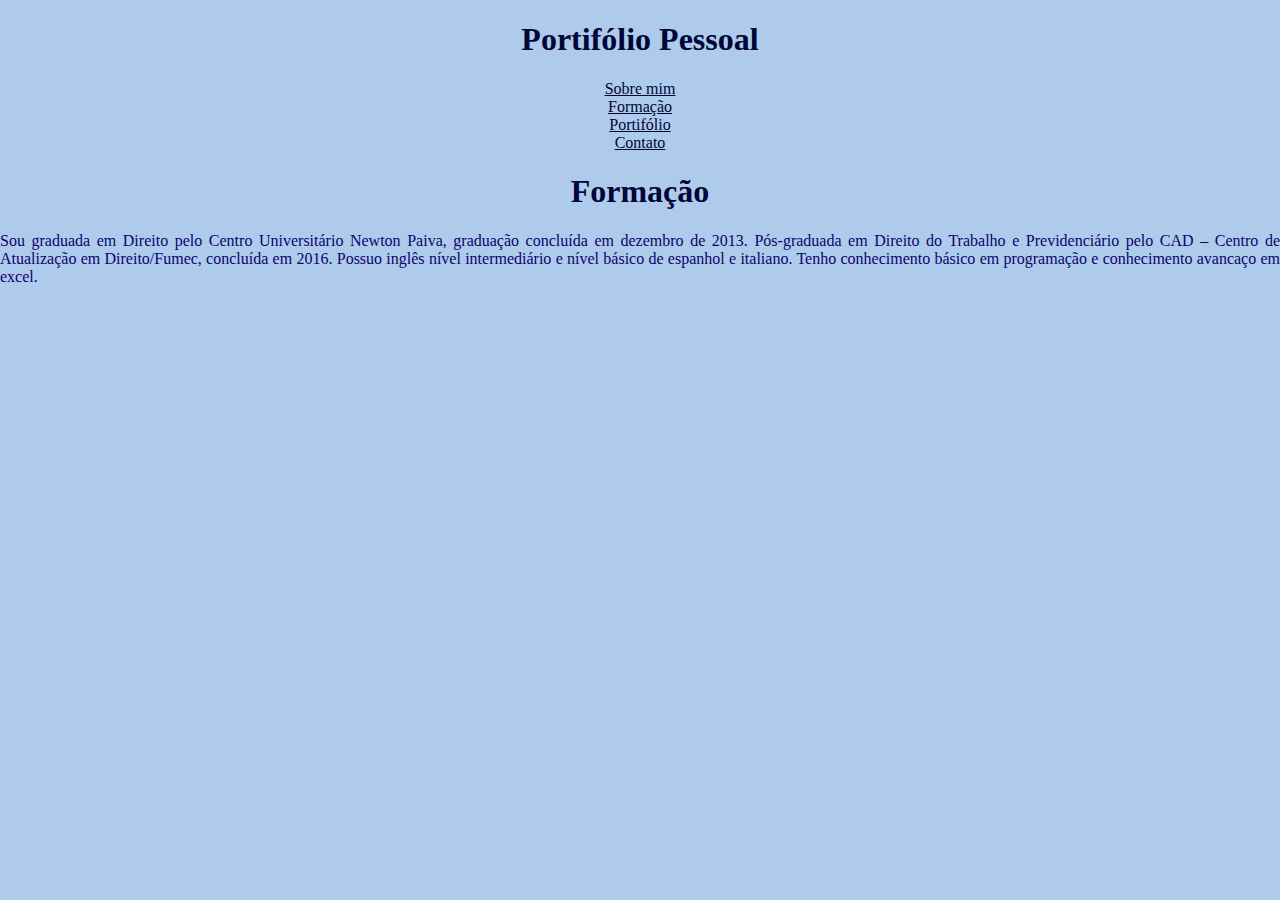
<file: dois.html>
<!DOCTYPE html>
<html lang="en">
<head>
    <meta charset="UTF-8">
    <meta name="viewport" content="width=device-width, initial-scale=1.0">
    <title>Document</title>
    <link rel="stylesheet" href="style.css">
</head>
<body>

    <h1>Portifólio Pessoal</h1> 

    <nav>
            <ul>
                <li><a href="index.html">Sobre mim</a></li>
                <li><a href="dois.html">Formação</a></li>
                <li><a href="tres.html">Portifólio</a></li>
                <li><a href="quatro.html">Contato</a></li>
            </ul>
        </nav>

  <!-- Título principal da seção de formação -->
<h1>Formação</h1>

<!-- Informações sobre graduação e pós-graduação -->
<p>Sou graduada em Direito pelo Centro Universitário Newton Paiva, graduação concluída em dezembro de 2013. Pós-graduada em Direito do Trabalho e Previdenciário pelo CAD – Centro de Atualização em Direito/Fumec, concluída em 2016.

<!-- Informações sobre idiomas -->
Possuo inglês nível intermediário e nível básico de espanhol e italiano.

<!-- Informações sobre habilidades técnicas -->
Tenho conhecimento básico em programação e conhecimento avancaço em excel.</p>

</body>
</html>
</file>
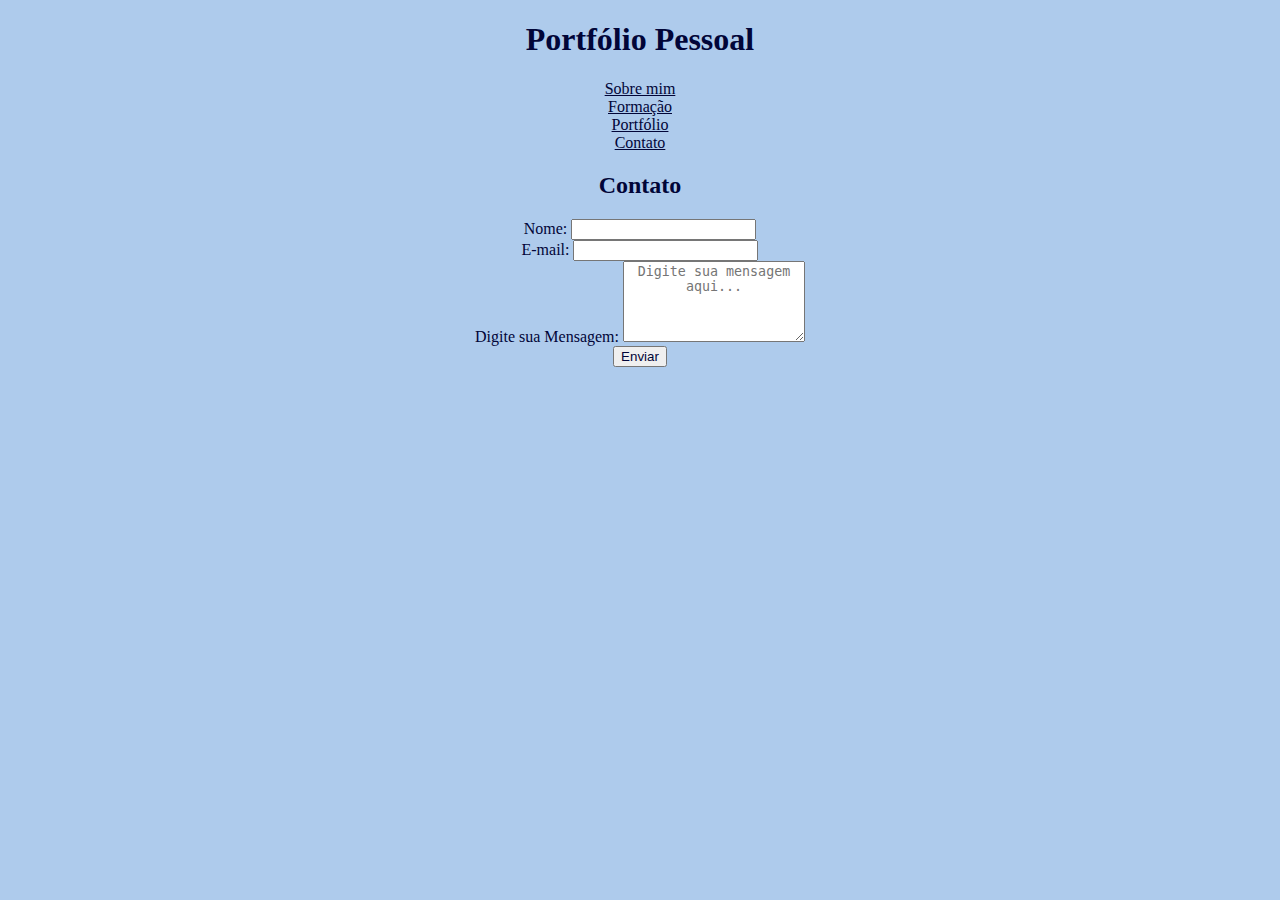
<file: quatro.html>
<!DOCTYPE html>
<html lang="pt-br">
<head>
    <meta charset="UTF-8">
    <meta name="viewport" content="width=device-width, initial-scale=1.0">
    <title>Portfólio Pessoal - Contato</title>
    <link rel="stylesheet" href="style.css">
</head>

<body>

    <h1>Portfólio Pessoal</h1> 

    <nav>
        <ul>
            <li><a href="index.html">Sobre mim</a></li>
            <li><a href="dois.html">Formação</a></li>
            <li><a href="tres.html">Portfólio</a></li>
            <li><a href="quatro.html">Contato</a></li>
        </ul>
    </nav>
<h2>Contato</h2>

<!-- Formulário de contato -->
<form action="/enviar-contato" method="POST" id="form-contato">
    
    <!-- Campo para o nome -->
    <div class="form-group">
        <label for="nome">Nome:</label>
        <input type="text" id="nome" name="nome" required>
    </div>

    <!-- Campo para o e-mail -->
    <div class="form-group">
        <label for="email">E-mail:</label>
        <input type="email" id="email" name="email" required>
    </div>

    <!-- Campo para a mensagem -->
    <div class="form-group">
        <label for="msg">Digite sua Mensagem:</label>
        <textarea id="msg" name="msg" rows="5" placeholder="Digite sua mensagem aqui..."></textarea>
    </div>

    <!-- Botão de envio -->
    <div class="form-group">
        <button type="submit">Enviar</button>
    </div>

</form>

<script>
    // Espera o carregamento completo da página
    document.addEventListener('DOMContentLoaded', function() {

        // Obtém referências aos elementos do formulário
        const form = document.getElementById('form-contato');
        const nomeInput = document.getElementById('nome');
        const emailInput = document.getElementById('email');
        const msgInput = document.getElementById('msg');

        // Adiciona evento de submit ao formulário
        form.addEventListener('submit', function(event) {

            // Obtém e limpa os valores dos campos
            const nome = nomeInput.value.trim();
            const email = emailInput.value.trim();
            const mensagem = msgInput.value.trim();

            // Função para validar formato do e-mail
            function isEmailValido(email) {
                // Expressão regular para validar e-mail
                const regex = /^[^\s@]+@[^\s@]+\.[^\s@]+$/;
                return regex.test(email);
            }

            // Valida se todos os campos estão preenchidos e o e-mail é válido
            if (nome === '' || email === '' || mensagem === '' || !isEmailValido(email)) {
                
                // Exibe mensagem de erro
                alert("Verifique se todos os campos (nome, e-mail, mensagem) estão preenchidos antes do envio. Certifique-se de que o e-mail informado possui um formato válido (exemplo: usuario@dominio.com).");
                
                // Impede o envio do formulário
                event.preventDefault(); 
            }
            
            // Se a validação passar, o formulário é enviado normalmente
        });
    });
</script>

</body>
</html>
</file>
<file: style.css>
*{
        text-align: center;
        color:rgb(1, 5, 56)
    }
    p{
        text-align: justify;
        color: rgb(13, 2, 110);
    }

    body {
        background-color: rgb(174, 203, 236);
    }

    /* Estilisação do Menu */
body, ul { margin: 0; padding: 0; }
.menu-principal ul { list-style-type: none; }
.menu-principal { text-align: center; background-color: #2c3e50; padding: 10px 0; }
.menu-principal li { display: inline-block; }
</file>
